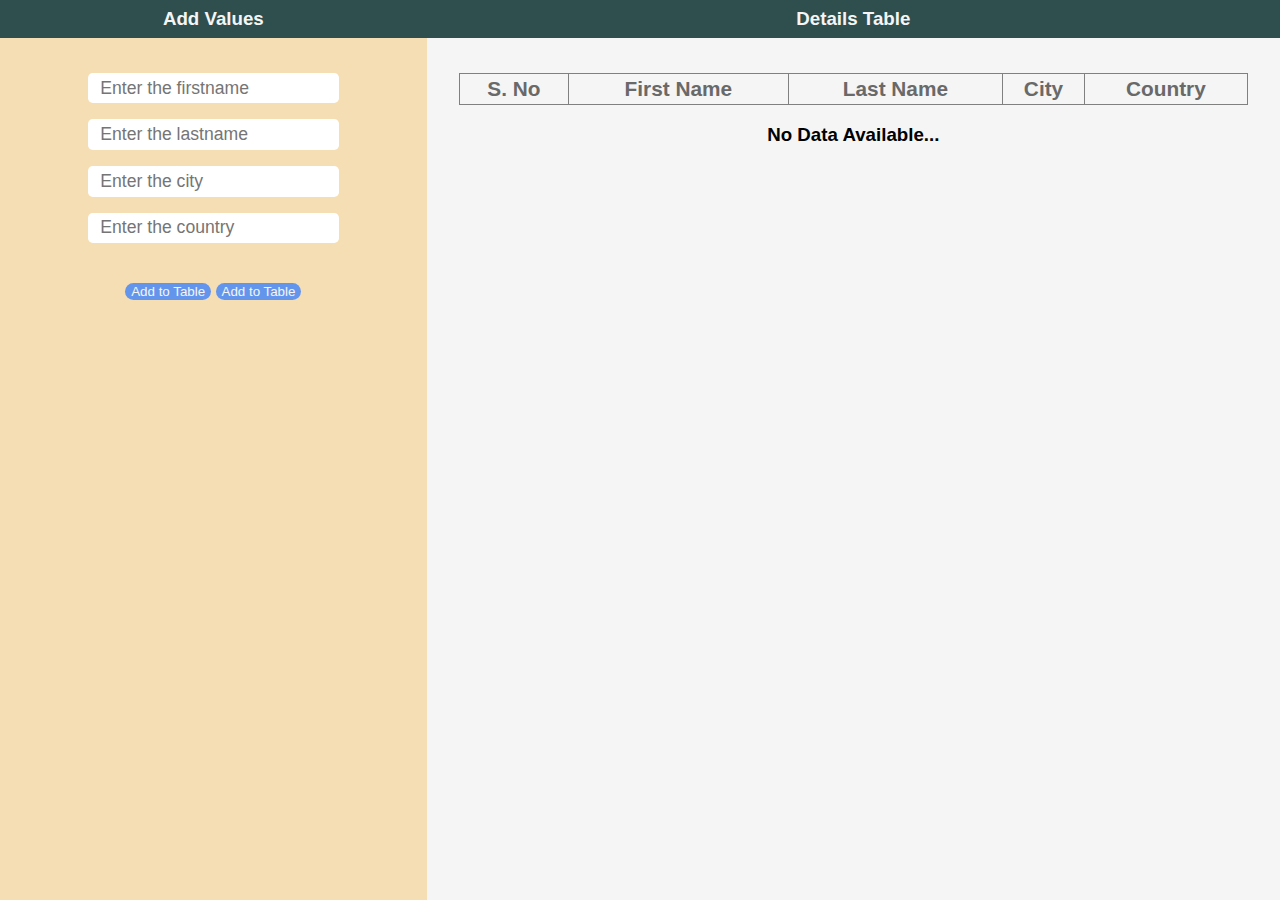
<file: assigment/assigment1/index.html>
<!DOCTYPE html>
<html lang="en">

<head>
    <meta charset="UTF-8">
    <meta http-equiv="X-UA-Compatible" content="IE=edge">
    <meta name="viewport" content="width=device-width, initial-scale=1.0">
    <title>Assigment</title>
    <link rel="stylesheet" href="./index.css">
</head>

<body>
    <div class="parent">
        <div class="add-subject">
            <h3 class="title">Add Values</h3>
            <div class="sub-box">
                <!--SL.No., First Name, Last Name, City,Country-->
                <input type="text" id="first" name="firstname" value="" placeholder="Enter the firstname" required><br>
                <input type="text" id="last" name="lastname" value="" placeholder="Enter the lastname" required><br>
                <input type="text" id="city" name="city" value="" placeholder="Enter the city", required><br>
                <input type="text" id="countries" name="country" value="" placeholder="Enter the country", required><br>

                <button id="btn1" class="btn" onclick="addToTable()">Add to Table</button>

                <button id="btn1" class="btn" onclick="myFunction()">Add to Table</button>
            </div>
        </div>

        <div class="marks-table">
            <h3 class="title">Details Table</h3>
      
            <div class="table-body" >
                <table border id="myTable">
                    <thead>
                        <tr>
                            <th>S. No</th>
                            <th>First Name</th>
                            <th>Last Name</th>
                            <th>City</th>
                            <th>Country</th>
                        </tr>
                    </thead>
                    <tbody>

                    </tbody>
                </table>
                <h3 id="no-data">No Data Available...</h3>
            </div>
        </div>
      
        </div>
    </div>
    <script type="text/javascript" src="index.js"></script>
</body>

</html>
</file>
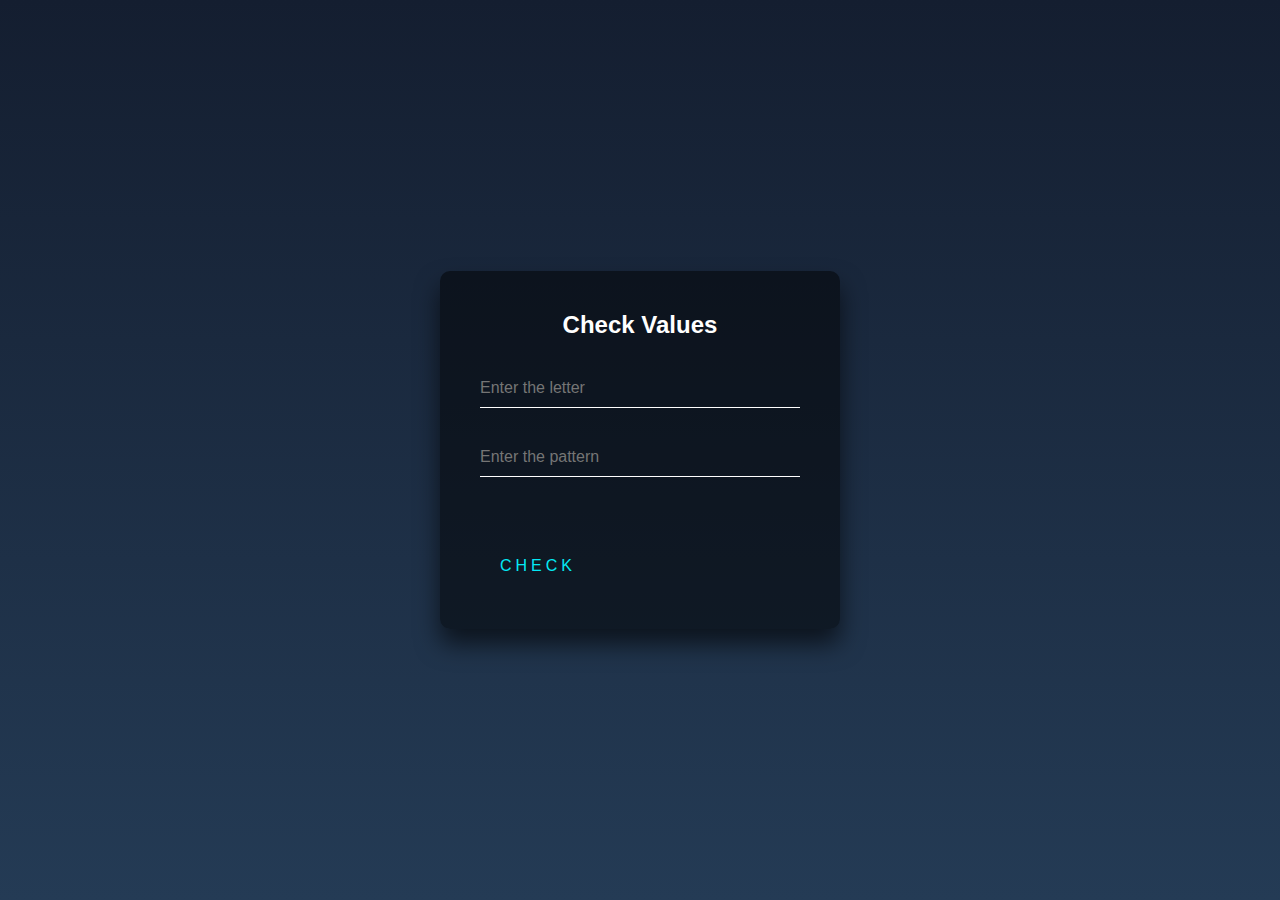
<file: assigment/assigment2/index.html>
<!DOCTYPE html>
<html lang="en">

<head>
    <meta charset="UTF-8">
    <meta http-equiv="X-UA-Compatible" content="IE=edge">
    <meta name="viewport" content="width=device-width, initial-scale=1.0">
    <title>Assigment</title>
    <link rel="stylesheet" href="./index.css">
</head>

<body>
    <div class="login-box">
        <h2>Check Values</h2>
        <form>
          <div class="user-box">
            <input type="text" id="first" name="letter" value="" placeholder="Enter the letter" required=""><br>
        
          </div>
          <div class="user-box">
            <input type="text" id="patt" name="pattern" value="" placeholder="Enter the pattern" required><br>
          </div>
          <a href="#" onclick="addToTable()">
            <span></span>
            <span></span>
            <span></span>
            <span></span>
            Check
          </a>
          <a href="#"  id="Result">
            <span></span>
            <span></span>
            <span></span>
            <span></span>

          </a>
        </form>
      </div>

    <script type="text/javascript" src="./index.js"></script>
</body>

</html>
</file>
<file: assigment/assigment1/index.css>
body{
    height : 100%;
    margin : 0;
    padding :o0;
    box-sizing : border-box;
    text-align : center;
    overflow: hidden;
    font-family : sans-serif;
}   
.parent{
    display: grid;
    grid-template-columns: 1fr 2fr;
    min-height: 100vh;
}
.add-subject{
    background: wheat;
    text-transform: capitalize;
    position: relative;
}
.title{
    background: darkslategray;
    color: whitesmoke;
    margin-top: 0;
    padding:  0.5rem 0;
}

.marks-table{
    background: whitesmoke;
    overflow-y: auto;
}
.grade-system{
    background:  rgb(252, 231, 234);
    text-align: center;
}
.sub-box{
    text-align: center;
    padding: 0.5rem 1rem;
}
input{
    font-size: 1.1rem;
    border-radius: 0.3rem;
    margin: 0.5rem 0;
    padding: 0.3rem 0.8rem;
    border: none;
    background: white;
    color: teal;
}
input:focus{
    outline: none;
    background: whitesmoke;
}
.marksheet{
    background: rgb(250, 191, 168);
    position: absolute;
    bottom: 0;
    width: 100%;
}
.marksheet h2{
    color: teal;
}
.marksheet p{
    color: darkolivegreen;
    font-family: sans-serif;
    font-size: 1rem;
}

.marks-table{
    background: whitesmoke;
    overflow-y: auto;
}
.table-body{
  padding: 1rem 2rem;
  text-align: center;
  height: 25rem;
  overflow: hidden;
  overflow-y: auto;   
}
.btn{
    padding: 0.5re 1rem;
    border: none;
    border-radius: 1rem;
    background: cornflowerblue;
    color: whitesmoke;
    outline: none;
}
.btn:active{
    background: cadetblue;
}
#btn1{
    margin-top: 2rem;
}
#btn2,#btn3{
    margin-top: 0.5rem;
    color:  whitesmoke;
    background: lightgray;
    font-size: large;
}
.table-body table{
    width: 100%;
    color: dimgray;
    border-collapse: collapse;
    font-size: 1.3rem;
}
table td,th{
    padding: 0.2rem 0;
    text-transform: capitalize;
}
.grade-system{
    background:  rgb(252, 231, 234);
    text-align: center;
}
.grade-body table{
    width: 100%;
    margin-top: 5rem;
    border-collapse: collapse;
    font-size:  1.2rem;
    color: darkslategrey;

}
.grade-body table td{
    border: none;
    padding: 0.5rem;

}
.grade-body table tr:nth-child(even){
    background: dimgray;
    color: whitesmoke;
    
}
</file>
<file: assigment/assigment2/index.css>
html {
    height: 100%;
  }
  body {
    margin:0;
    padding:0;
    font-family: sans-serif;
    background: linear-gradient(#141e30, #243b55);
  }
  
  .login-box {
    position: absolute;
    top: 50%;
    left: 50%;
    width: 400px;
    padding: 40px;
    transform: translate(-50%, -50%);
    background: rgba(0,0,0,.5);
    box-sizing: border-box;
    box-shadow: 0 15px 25px rgba(0,0,0,.6);
    border-radius: 10px;
  }
  
  .login-box h2 {
    margin: 0 0 30px;
    padding: 0;
    color: #fff;
    text-align: center;
  }
  
  .login-box .user-box {
    position: relative;
  }
  
  .login-box .user-box input {
    width: 100%;
    padding: 10px 0;
    font-size: 16px;
    color: #fff;
    margin-bottom: 30px;
    border: none;
    border-bottom: 1px solid #fff;
    outline: none;
    background: transparent;
  }
  .login-box .user-box label {
    position: absolute;
    top:0;
    left: 0;
    padding: 10px 0;
    font-size: 16px;
    color: #fff;
    pointer-events: none;
    transition: .5s;
  }
  
  .login-box .user-box input:focus ~ label,
  .login-box .user-box input:valid ~ label {
    top: -20px;
    left: 0;
    color: #03e9f4;
    font-size: 12px;
  }
  
  .login-box form a {
    position: relative;
    display: inline-block;
    padding: 10px 20px;
    color: #03e9f4;
    font-size: 16px;
    text-decoration: none;
    text-transform: uppercase;
    overflow: hidden;
    transition: .5s;
    margin-top: 40px;
    letter-spacing: 4px
  }
  
  .login-box a:hover {
    background: #03e9f4;
    color: #fff;
    border-radius: 5px;
    box-shadow: 0 0 5px #03e9f4,
                0 0 25px #03e9f4,
                0 0 50px #03e9f4,
                0 0 100px #03e9f4;
  }
  
  .login-box a span {
    position: absolute;
    display: block;
  }
  
  .login-box a span:nth-child(1) {
    top: 0;
    left: -100%;
    width: 100%;
    height: 2px;
    background: linear-gradient(90deg, transparent, #03e9f4);
    animation: btn-anim1 1s linear infinite;
  }
  
  @keyframes btn-anim1 {
    0% {
      left: -100%;
    }
    50%,100% {
      left: 100%;
    }
  }
  
  .login-box a span:nth-child(2) {
    top: -100%;
    right: 0;
    width: 2px;
    height: 100%;
    background: linear-gradient(180deg, transparent, #03e9f4);
    animation: btn-anim2 1s linear infinite;
    animation-delay: .25s
  }
  
  @keyframes btn-anim2 {
    0% {
      top: -100%;
    }
    50%,100% {
      top: 100%;
    }
  }
  
  .login-box a span:nth-child(3) {
    bottom: 0;
    right: -100%;
    width: 100%;
    height: 2px;
    background: linear-gradient(270deg, transparent, #03e9f4);
    animation: btn-anim3 1s linear infinite;
    animation-delay: .5s
  }
  
  @keyframes btn-anim3 {
    0% {
      right: -100%;
    }
    50%,100% {
      right: 100%;
    }
  }
  
  .login-box a span:nth-child(4) {
    bottom: -100%;
    left: 0;
    width: 2px;
    height: 100%;
    background: linear-gradient(360deg, transparent, #03e9f4);
    animation: btn-anim4 1s linear infinite;
    animation-delay: .75s
  }
  
  @keyframes btn-anim4 {
    0% {
      bottom: -100%;
    }
    50%,100% {
      bottom: 100%;
    }
  }
</file>
